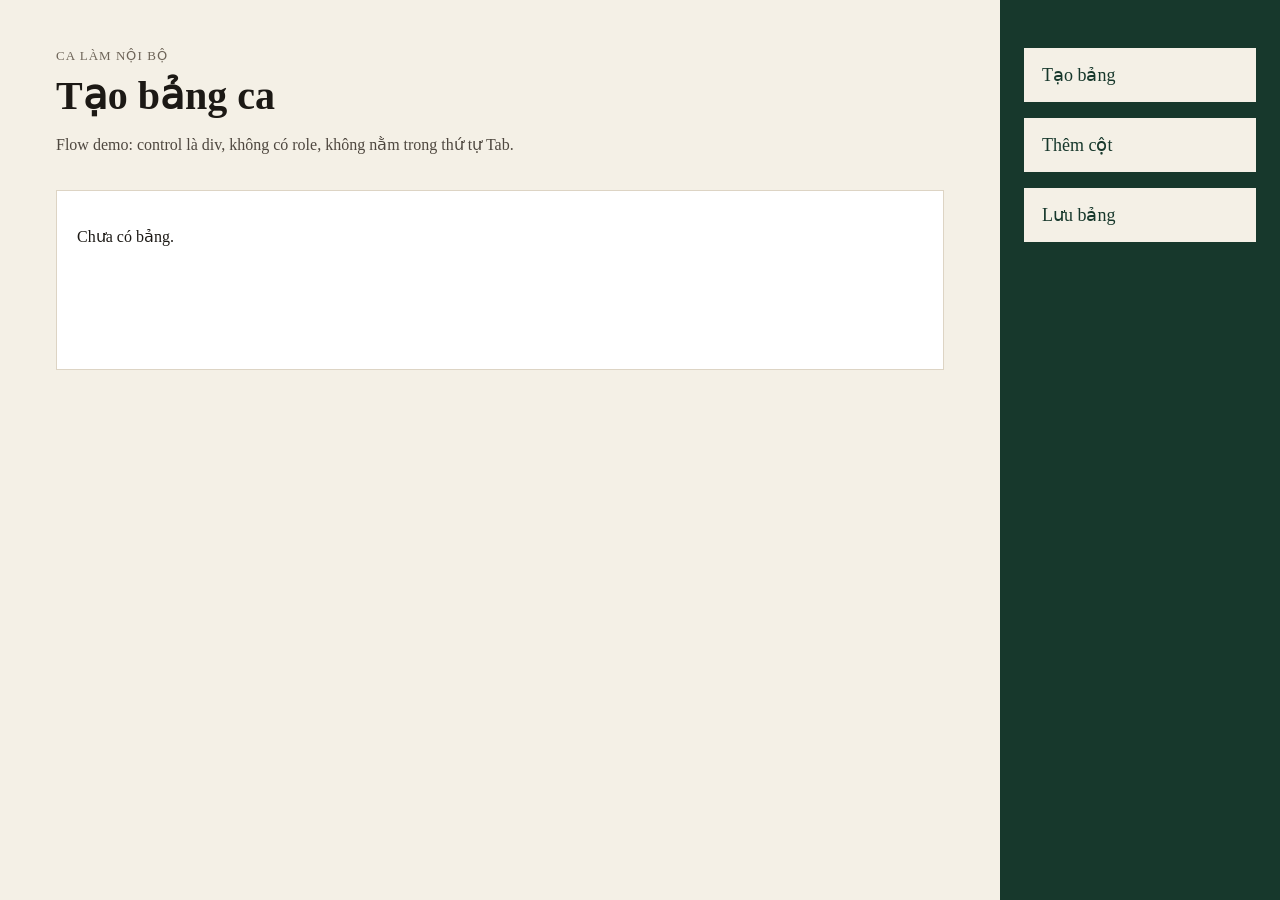
<file: coach/sandbox/index.html>
<!DOCTYPE html>
<html lang="vi">
<head>
  <meta charset="utf-8">
  <title>Cổng nội bộ — Ca làm</title>
  <link rel="stylesheet" href="styles.css">
</head>
<body data-panel="closed" data-columns="" data-saved="false">
  <div class="layout">
    <main>
      <p class="kicker">Ca làm nội bộ</p>
      <h1>Tạo bảng ca</h1>
      <p id="flow-note" class="note"></p>
      <div id="stage">
        <p id="empty">Chưa có bảng.</p>
        <div id="table-wrap" hidden></div>
        <p id="saved" hidden>Đã lưu bảng ca.</p>
      </div>
    </main>
    <aside id="controls"></aside>
  </div>
  <script src="app.js"></script>
</body>
</html>
</file>
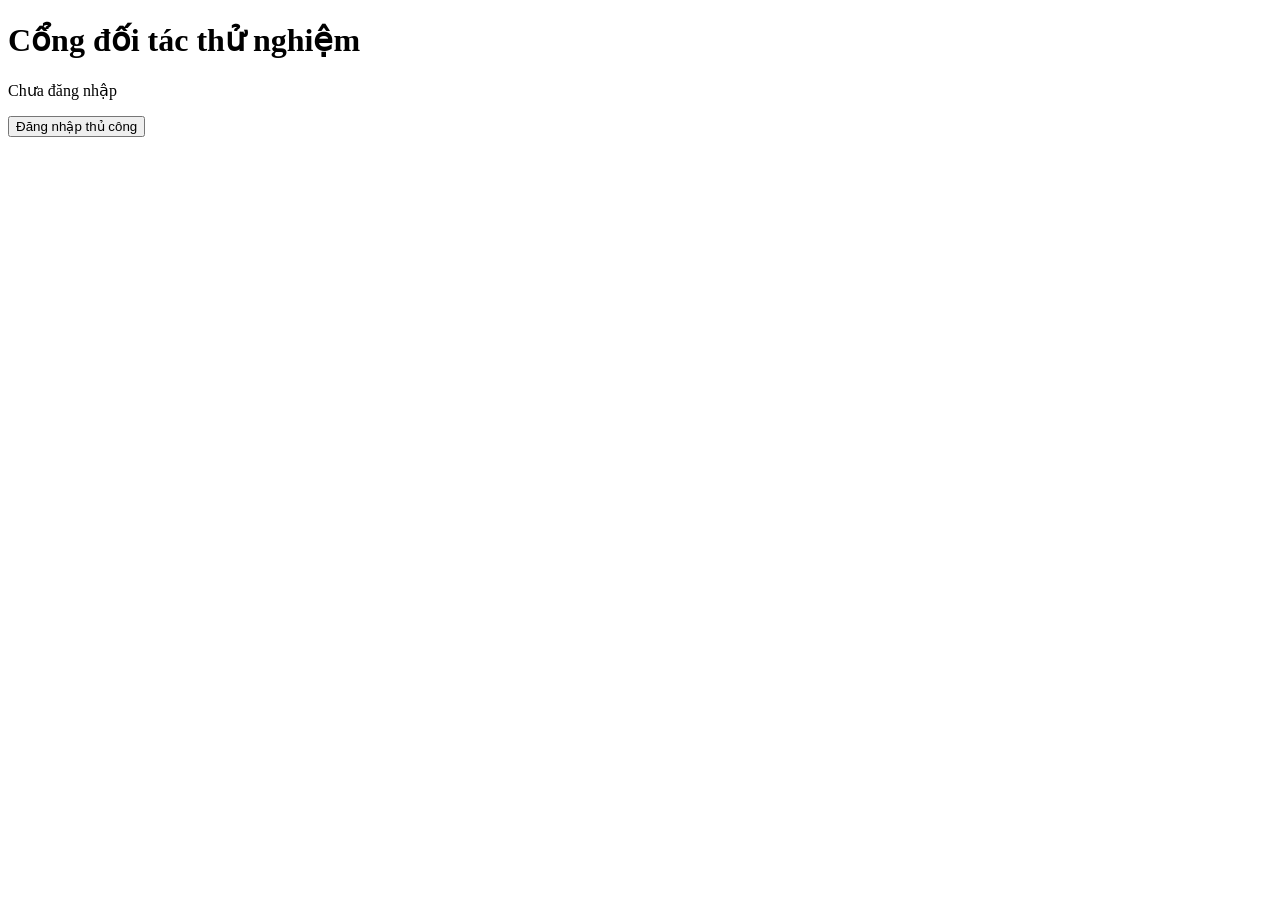
<file: coach/fixtures/partner/index.html>
<!doctype html>
<html lang="vi">
  <head>
    <meta charset="utf-8">
    <title>Cổng đối tác thử nghiệm</title>
    <script defer src="partner.js"></script>
  </head>
  <body>
    <main>
      <h1>Cổng đối tác thử nghiệm</h1>
      <p id="auth-state">Chưa đăng nhập</p>
      <button id="manual-login">Đăng nhập thủ công</button>
      <section id="dashboard" hidden>
        <h2>Bảng điều khiển an toàn</h2>
        <button id="create-project">Tạo dự án</button>
        <p id="result"></p>
      </section>
    </main>
  </body>
</html>
</file>
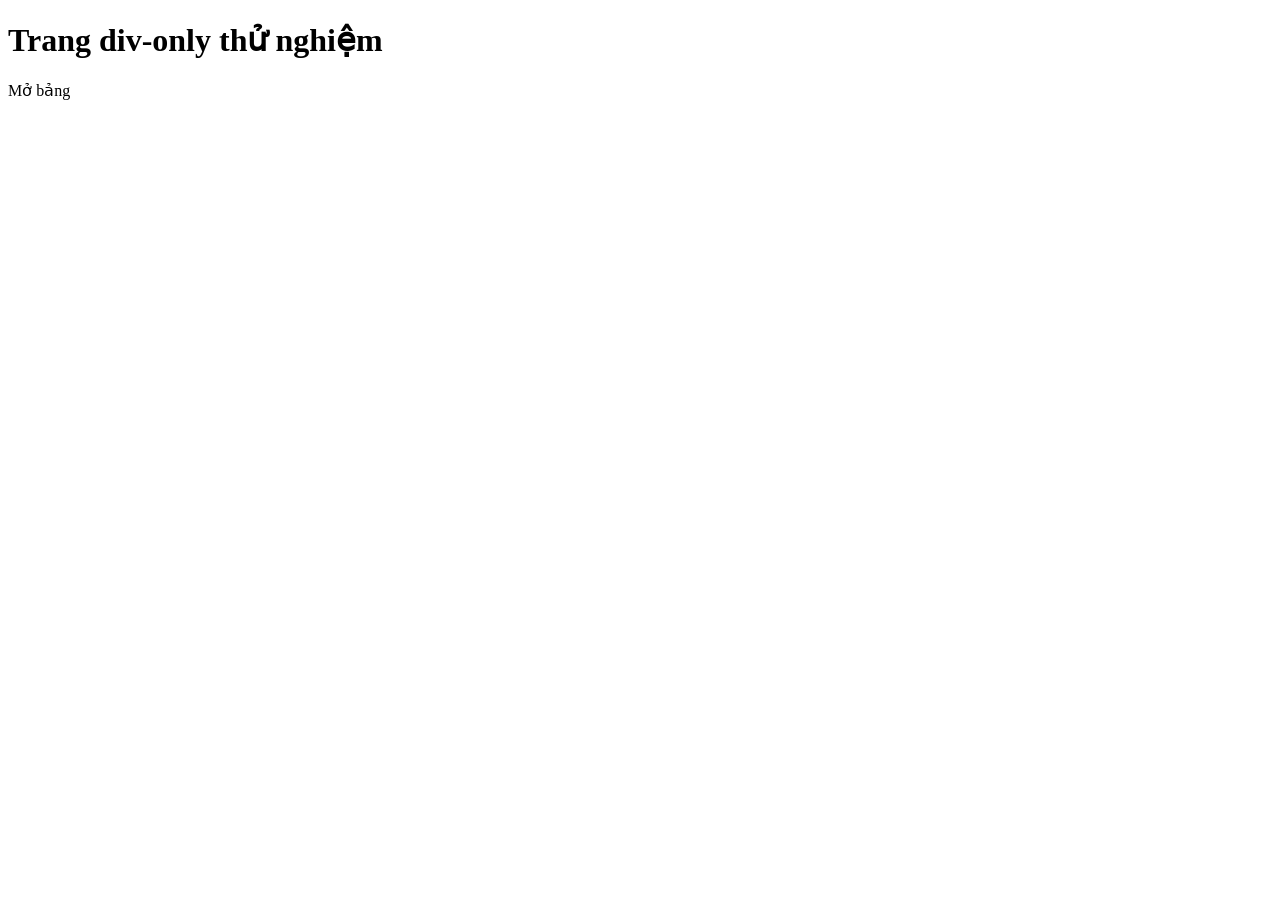
<file: coach/fixtures/partner/roleless.html>
<!doctype html>
<html lang="vi">
  <head><meta charset="utf-8"><title>Trang div-only thử nghiệm</title></head>
  <body>
    <h1>Trang div-only thử nghiệm</h1>
    <div id="open-board">Mở bảng</div>
    <p id="result"></p>
    <script>
      document.querySelector("#open-board").addEventListener("click", () => {
        document.querySelector("#result").textContent = "Bảng đã mở";
      });
    </script>
  </body>
</html>
</file>
<file: coach/sandbox/styles.css>
:root {
  color: #1c1915;
  background: #f4f0e6;
  font-family: "Iowan Old Style", Palatino, Georgia, serif;
}

* { box-sizing: border-box; }

body {
  margin: 0;
}

.layout {
  display: grid;
  grid-template-columns: 1fr 280px;
  min-height: 100vh;
}

main {
  padding: 48px 56px;
}

.kicker {
  margin: 0 0 8px;
  letter-spacing: 0.08em;
  text-transform: uppercase;
  font-size: 13px;
  color: #6d6458;
}

h1 {
  margin: 0 0 12px;
  font-size: 40px;
  font-weight: 600;
}

.note {
  max-width: 42rem;
  color: #4e473f;
}

#stage {
  margin-top: 36px;
  min-height: 180px;
  padding: 20px;
  background: white;
  border: 1px solid #ddd4c4;
}

table {
  border-collapse: collapse;
  width: 100%;
}

th {
  text-align: left;
  padding: 12px;
  border-bottom: 2px solid #1f4b3a;
}

#controls {
  padding: 48px 24px;
  background: #17382c;
  display: flex;
  flex-direction: column;
  gap: 16px;
}

.control {
  padding: 16px 18px;
  background: #f4f0e6;
  color: #17382c;
  font-size: 18px;
  cursor: pointer;
  user-select: none;
}

button.control {
  border: 0;
  text-align: left;
  font: inherit;
}
</file>
